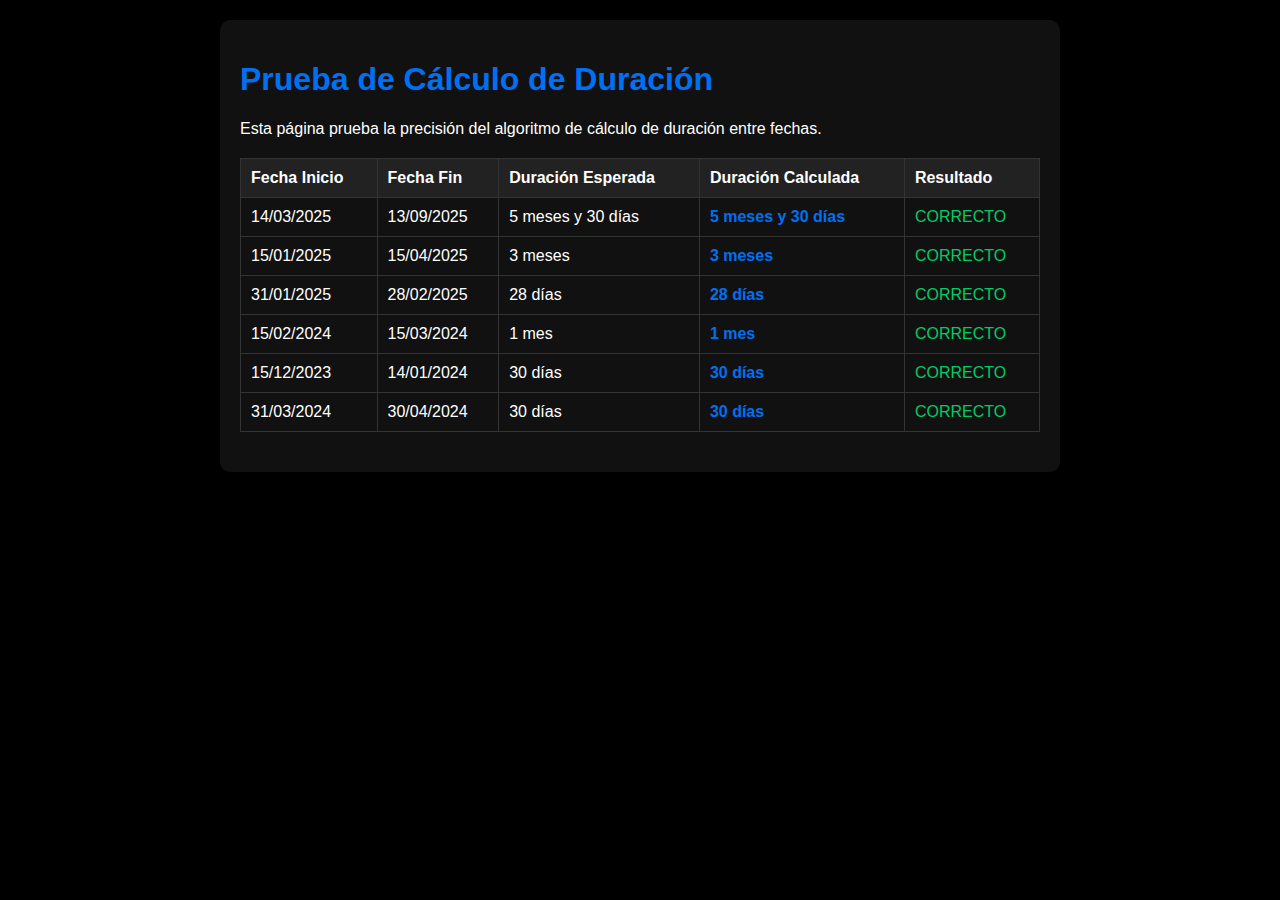
<file: test-duracion.html>
<!DOCTYPE html>
<html lang="es">
<head>
    <meta charset="UTF-8">
    <meta name="viewport" content="width=device-width, initial-scale=1.0">
    <title>Prueba de Cálculo de Duración</title>
    <style>
        body {
            font-family: 'Segoe UI', Tahoma, Geneva, Verdana, sans-serif;
            margin: 20px;
            background-color: #000;
            color: #fff;
        }
        .container {
            max-width: 800px;
            margin: 0 auto;
            background-color: #111;
            padding: 20px;
            border-radius: 10px;
            box-shadow: 0 0 10px rgba(0,0,0,0.5);
        }
        h1, h2 {
            color: #0070f3;
        }
        table {
            width: 100%;
            border-collapse: collapse;
            margin: 20px 0;
        }
        th, td {
            border: 1px solid #333;
            padding: 10px;
            text-align: left;
        }
        th {
            background-color: #222;
        }
        .result {
            font-weight: bold;
            color: #0070f3;
        }
        .pass {
            color: #00cc66;
        }
        .fail {
            color: #ff4444;
        }
    </style>
</head>
<body>
    <div class="container">
        <h1>Prueba de Cálculo de Duración</h1>
        <p>Esta página prueba la precisión del algoritmo de cálculo de duración entre fechas.</p>
        
        <table>
            <thead>
                <tr>
                    <th>Fecha Inicio</th>
                    <th>Fecha Fin</th>
                    <th>Duración Esperada</th>
                    <th>Duración Calculada</th>
                    <th>Resultado</th>
                </tr>
            </thead>
            <tbody id="resultados">
                <!-- Los resultados se cargarán aquí -->
            </tbody>
        </table>
    </div>

    <script>
        // Función para calcular la duración entre dos fechas
        function calcularDuracionPrecisa(inicio, fin) {
            // Obtener año y mes de cada fecha
            let añoInicio = inicio.getFullYear();
            let mesInicio = inicio.getMonth();
            let diaInicio = inicio.getDate();
            
            let añoFin = fin.getFullYear();
            let mesFin = fin.getMonth();
            let diaFin = fin.getDate();
            
            // Calcular diferencia en meses
            let meses = (añoFin - añoInicio) * 12 + (mesFin - mesInicio);
            
            // Ajustar por días
            if (diaFin < diaInicio) {
                // Si el día final es menor que el inicial, restamos un mes
                // y contamos los días desde el día inicial hasta el fin del mes
                meses--;
                
                // Calcular días restantes
                const ultimoDiaMesAnterior = new Date(añoFin, mesFin, 0).getDate();
                const diasRestantes = ultimoDiaMesAnterior - diaInicio + diaFin;
                return { meses, dias: diasRestantes };
            } else if (diaFin > diaInicio) {
                // Si el día final es mayor, los días son la diferencia simple
                return { meses, dias: diaFin - diaInicio };
            } else {
                // Si los días son iguales, no hay días adicionales
                return { meses, dias: 0 };
            }
        }

        // Formatear la duración como texto
        function formatearDuracion(duracion) {
            let texto = '';
            
            if (duracion.meses > 0) {
                texto += `${duracion.meses} ${duracion.meses === 1 ? 'mes' : 'meses'}`;
                if (duracion.dias > 0) {
                    texto += ` y ${duracion.dias} ${duracion.dias === 1 ? 'día' : 'días'}`;
                }
            } else {
                texto = `${duracion.dias} ${duracion.dias === 1 ? 'día' : 'días'}`;
            }
            
            return texto;
        }

        // Casos de prueba
        const pruebas = [
            {
                inicio: new Date(2025, 2, 14), // 14/03/2025
                fin: new Date(2025, 8, 13),    // 13/09/2025
                esperado: "5 meses y 30 días"
            },
            {
                inicio: new Date(2025, 0, 15), // 15/01/2025
                fin: new Date(2025, 3, 15),    // 15/04/2025
                esperado: "3 meses"
            },
            {
                inicio: new Date(2025, 0, 31), // 31/01/2025
                fin: new Date(2025, 1, 28),    // 28/02/2025
                esperado: "28 días"
            },
            {
                inicio: new Date(2024, 1, 15), // 15/02/2024 (año bisiesto)
                fin: new Date(2024, 2, 15),    // 15/03/2024
                esperado: "1 mes"
            },
            {
                inicio: new Date(2023, 11, 15), // 15/12/2023
                fin: new Date(2024, 0, 14),     // 14/01/2024
                esperado: "30 días"
            },
            {
                inicio: new Date(2024, 2, 31), // 31/03/2024
                fin: new Date(2024, 3, 30),    // 30/04/2024
                esperado: "30 días"
            }
        ];

        // Ejecutar pruebas
        window.onload = function() {
            const tbody = document.getElementById('resultados');
            
            pruebas.forEach(prueba => {
                const duracion = calcularDuracionPrecisa(prueba.inicio, prueba.fin);
                const duracionTexto = formatearDuracion(duracion);
                
                const inicioFormato = `${prueba.inicio.getDate().toString().padStart(2, '0')}/${(prueba.inicio.getMonth() + 1).toString().padStart(2, '0')}/${prueba.inicio.getFullYear()}`;
                const finFormato = `${prueba.fin.getDate().toString().padStart(2, '0')}/${(prueba.fin.getMonth() + 1).toString().padStart(2, '0')}/${prueba.fin.getFullYear()}`;
                
                const resultado = duracionTexto === prueba.esperado ? 'CORRECTO' : 'INCORRECTO';
                const claseResultado = duracionTexto === prueba.esperado ? 'pass' : 'fail';
                
                const tr = document.createElement('tr');
                tr.innerHTML = `
                    <td>${inicioFormato}</td>
                    <td>${finFormato}</td>
                    <td>${prueba.esperado}</td>
                    <td class="result">${duracionTexto}</td>
                    <td class="${claseResultado}">${resultado}</td>
                `;
                
                tbody.appendChild(tr);
            });
        };
    </script>
</body>
</html>
</file>
